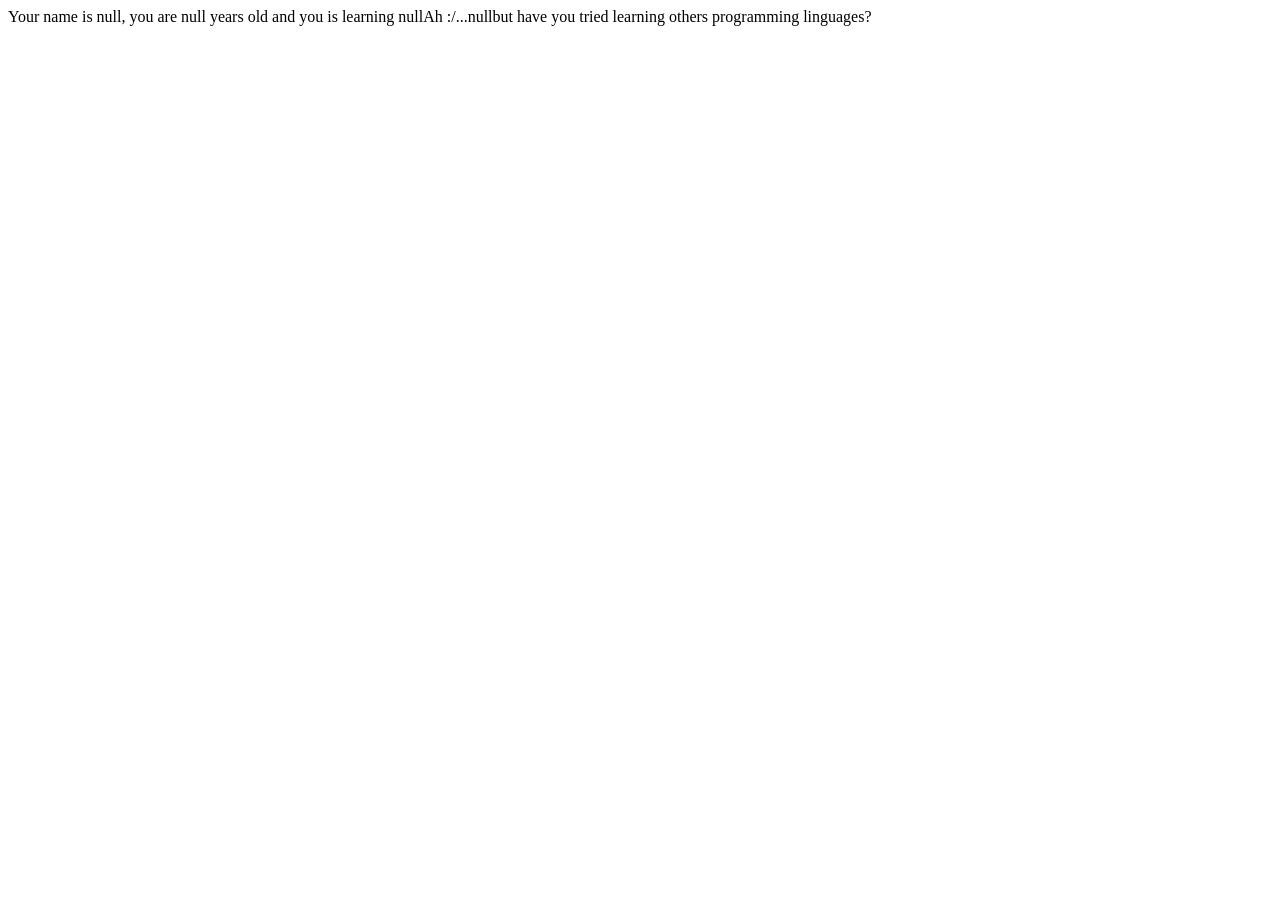
<file: 7DaysOfCode/CaptureAndStoreValues ​​/index.html>
<!DOCTYPE html>
<html>
<head>
    <meta charset='utf-8'>
    <meta http-equiv='X-UA-Compatible' content='IE=edge'>
    <title>Page Title</title>
    <meta name='viewport' content='width=device-width, initial-scale=1'>
    <script src='script.js'></script>
</head>
<body>
</body>
</html>
</file>
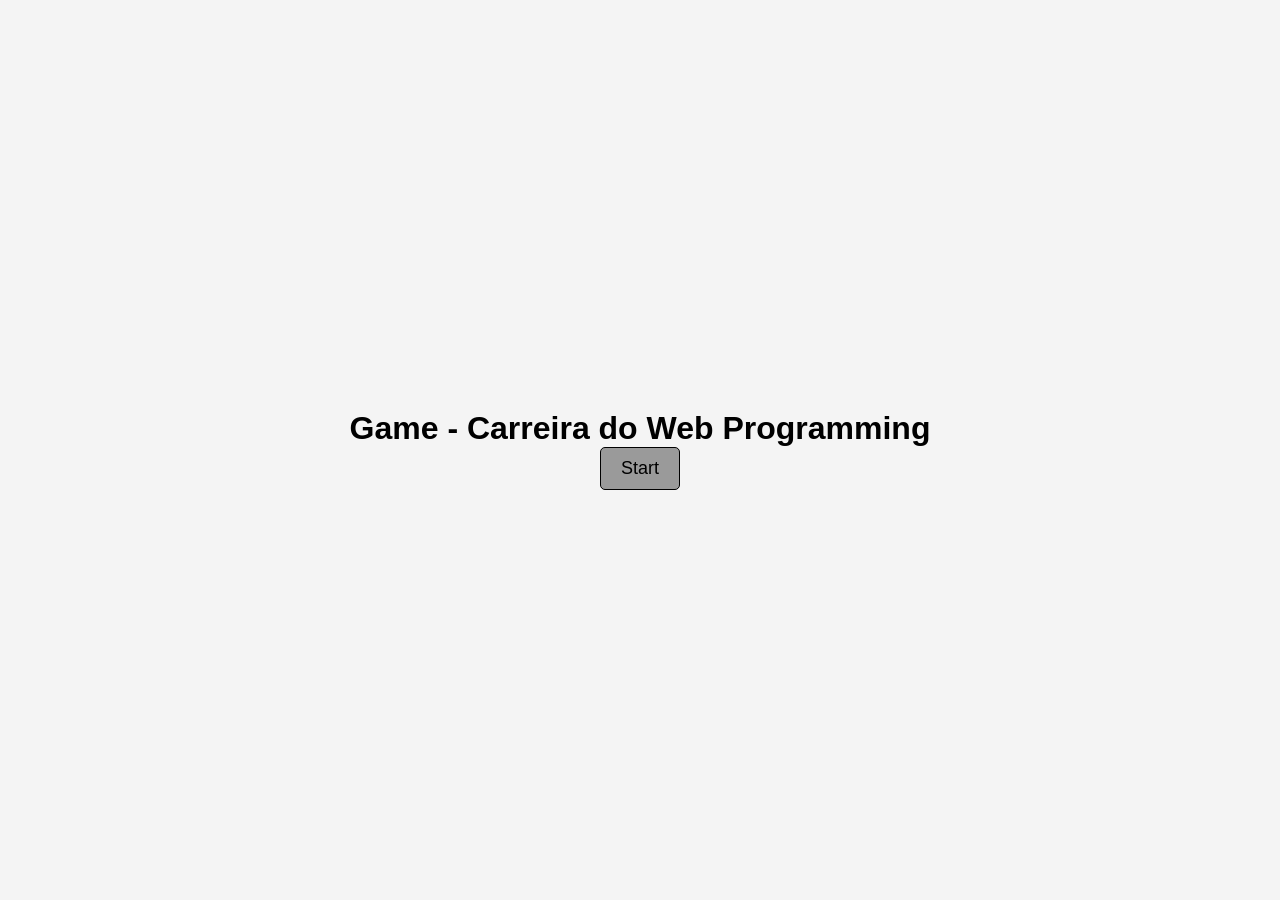
<file: 7DaysOfCode/FlowControlStructures/index.html>
<!DOCTYPE html>
<head>
    <meta charset="UTF-8">
    <meta name="viewport" content="width=device-width, initial-scale=1.0">
    <meta http-equiv="X-UA-Compatible" content="ie=edge">
    <meta charset="UTF-8">
    <title>Game - Flow Control Structures</title>
    <link rel="stylesheet" href="style.css">
</head>
<body>
    <div class="content1 contentCenter">
        <div class="menuCenter">
            <h1>Game - Carreira do Web Programming</h1>
            <button class="btnStart">Start</button>
        </div>
    </div>
    <div class="content2 contentCenter hide">
        <div class="menuCenter">
            <h1>Qual área quer seguir?</h1>
            <div class="btnsContent">
                <button class="btn btnFront">Front-End</button>
                <button class="btn BtnBack">Back-End</button>
            </div>
        </div>
    </div>
    <div class="content3 contentCenter hide">
        <div class="menuCenter">
            <h1>Qual você escolhe aprender?</h1>
            <div class="btnsContent">
                <button class="btn btnReact">React</button>
                <button class="btn btnVue">Vue</button>
            </div>
        </div>
    </div>
    <div class="content4 contentCenter hide">
        <div class="menuCenter">
            <h1>Qual você escolhe aprender?</h1>
            <div class="btnsContent">
                <button class="btn btnC">C#</button>
                <button class="btn btnJava">Java</button>
            </div>
        </div>
    </div>
    <div class="content5 contentCenter hide">
        <div class="menuCenter">
            <h1>Qual caminho você quer seguir?</h1>
            <div class="btnsContent">
                <button class="btn btnFulltackEnd">Fulltack</button>
                <button class="btn btnEspecializationEnd">Especialização</button>
            </div>
        </div>
    </div>
    <div class="contentEnd contentCenter hide">
        <div class="menuCenter">
            <h1>Parabéns pelo seu caminho!</h1>
            <h2>Tem mais alguma tecnologia que gostaria de aprender?</h2>
            <div class="btnsContent">
                <button class="btn btnAlertAtive">Tenho</button>
                <button class="btn btnStarAgain">StartAgain</button>
            </div>
        </div>
    </div>
    <div class="contentAlert contentCenter hide">
        <div class="menuCenter">
            <h1>Quais? (Clique em qualquer botão)</h1>
            <div class="btnsContent">
                <button class="btn textRespost", contenteditable="true"></button>
            </div>
        </div>
    </div>
    <script src="script.js"></script>
</body>
</file>
<file: 7DaysOfCode/FlowControlStructures/style.css>
/*Reseting CSS*/
/*CSS Basic*/
*{
    margin: 0;
    padding: 0;
    border: 0;
    outline: 0;
    box-sizing: border-box;
    list-style: none;
    text-decoration: none;
}
body{
    background: #f4f4f4;
    font-family: Arial, Helvetica, sans-serif;
}

/*Estilização do botão*/
.btn {
    padding: 10px 20px;
    border-radius: 5px;
    background: #9a9a9a;
    border: 1px solid #000;
    font-size: 18px;
    cursor: pointer;
}

/*Centralizar Menus*/
.menuCenter {
    display: flex;
    justify-content: center;
    align-items: center;
    flex-direction: column;
    width: 100vh;
    height: 100vh;
}

/*Centralizar Content*/
.contentCenter {
    display: flex;
    justify-content: center;
    align-items: center;
    flex-direction: column;
}

/*Esconder Elementos*/
.hide {
    display: none;
}

/*Botão Start*/
.btnStart {
    padding: 10px 20px;
    border-radius: 5px;
    background: #9a9a9a;
    border: 1px solid #000;
    font-size: 18px;
    cursor: pointer;
}

/*Cena final*/
h2 {
    display: flex;
    justify-content: center;
    align-items: center;
    font-size: 20px;
    margin-bottom: 20px;
}
</file>
